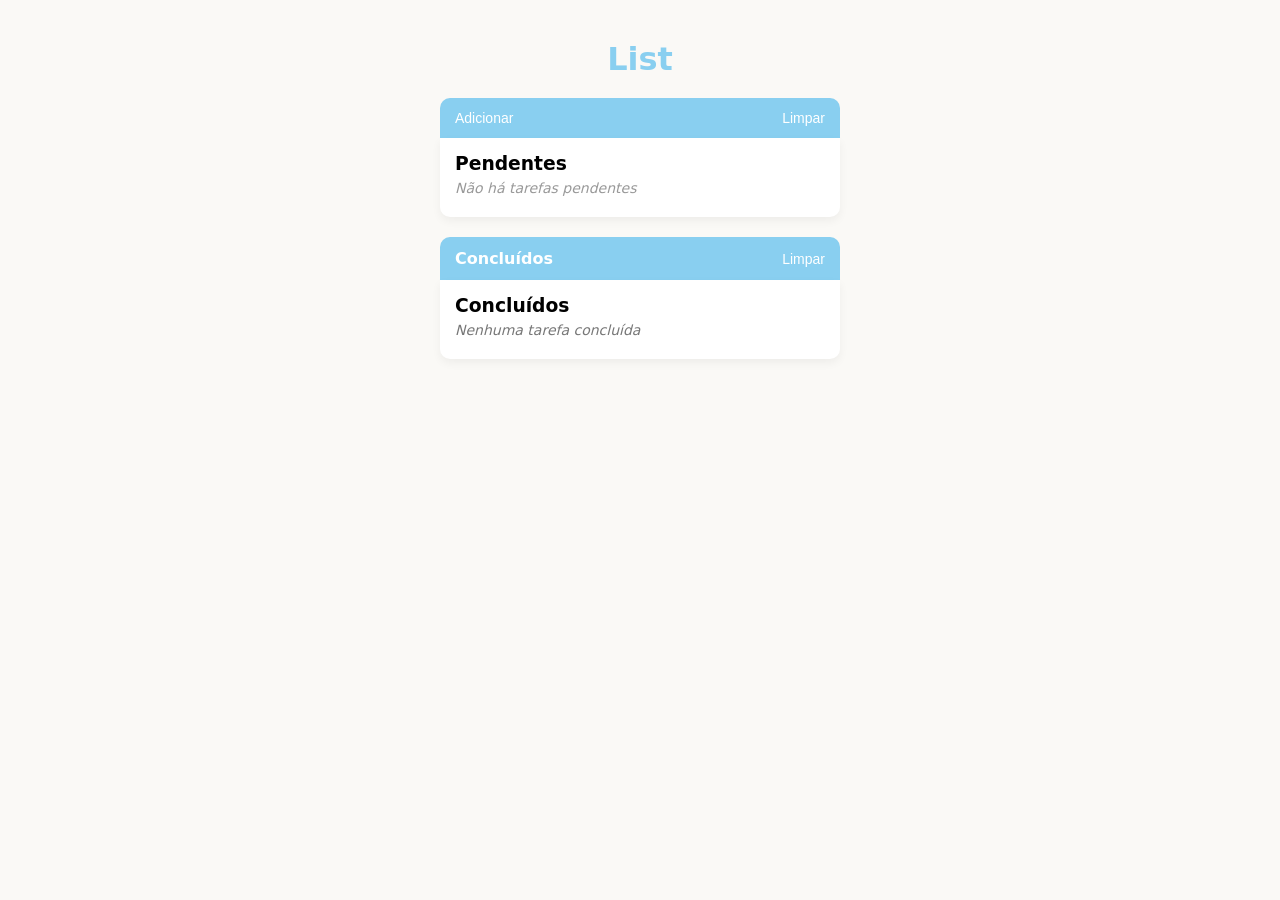
<file: index.html>
<!DOCTYPE html>
<html lang="pt-br">

<head>
  <meta charset="UTF-8">
  <meta name="viewport" content="width=device-width, initial-scale=1.0">
  <link rel="stylesheet" href="style.css">
  <title>Willist</title>
</head>

<body>

  <h1>List</h1>

  <div class="containerLista">
    <div class="bar">
      <button class="barBtn" onclick="mostrarInput()">Adicionar</button>
      <button class="barBtn" onclick="limparPendentes()">Limpar</button>
    </div>

    <div class="listas" id="listaDiv">
      <h3>Pendentes</h3>

      <div id="areaInput" class="inputArea hidden">
        <input type="text" id="inputItem" placeholder="Digite uma tarefa..." onkeypress="if(event.key === 'Enter') adicionarItem()">
      </div>

      <div id="itensPendentes"></div>
    </div>
  </div>

  <div class="containerLista">
    <div class="bar">
      <h3 class="tituloBar">Concluídos</h3>
      <button class="barBtn" onclick="limparConcluidos()">Limpar</button>
    </div>

    <div class="listas" id="listafeitaDiv">
      <h3>Concluídos</h3>
      <div id="itensConcluidos"></div>
    </div>
  </div>

  <script>
    let lista = []
    let lista_feita = []

    // Carregar do Local Storage ao abrir
    window.onload = () => {
      const pendentesSalvos = localStorage.getItem("listaPendentes")
      const concluidosSalvos = localStorage.getItem("listaConcluidos")

      if (pendentesSalvos) lista = JSON.parse(pendentesSalvos)
      if (concluidosSalvos) lista_feita = JSON.parse(concluidosSalvos)

      atualizarLista()
    }

    function salvarLocalStorage() {
      localStorage.setItem("listaPendentes", JSON.stringify(lista))
      localStorage.setItem("listaConcluidos", JSON.stringify(lista_feita))
    }

    function mostrarInput() {
      const area = document.getElementById("areaInput")
      area.classList.remove("hidden")
      document.getElementById("inputItem").focus()
    }

    function adicionarItem() {
      let input = document.getElementById("inputItem")
      let valor = input.value.trim()

      if (valor !== "") {
        lista.push(valor)
        salvarLocalStorage()
        input.value = ""
        atualizarLista()
        document.getElementById("areaInput").classList.add("hidden")
      }
    }

    function concluirItem(index, elemento) {
      elemento.classList.add("item-saindo")

      setTimeout(() => {
        let item = lista.splice(index, 1)[0]
        lista_feita.push(item)
        salvarLocalStorage()
        atualizarLista()
      }, 400)
    }

    function atualizarLista() {
      let pendentes = document.getElementById("itensPendentes")
      pendentes.innerHTML = ""

      if (lista.length === 0) {
        let p = document.createElement("p")
        p.textContent = "Não há tarefas pendentes"
        p.classList.add("listaVaziaMsg")
        pendentes.appendChild(p)
      } else {
        lista.forEach((item, index) => {
          let p = document.createElement("p")

          let checkbox = document.createElement("input")
          checkbox.type = "checkbox"
          checkbox.onchange = () => concluirItem(index, p)

          let span = document.createElement("span")
          span.textContent = " " + item

          p.appendChild(checkbox)
          p.appendChild(span)
          pendentes.appendChild(p)
        })
      }

      let concluidos = document.getElementById("itensConcluidos")
      concluidos.innerHTML = ""

      if (lista_feita.length === 0) {
        let p = document.createElement("p")
        p.textContent = "Nenhuma tarefa concluída"
        p.classList.add("listaVaziaMsg")
        concluidos.appendChild(p)
      } else {
        lista_feita.forEach(item => {
          let p = document.createElement("p")
          p.textContent = "✔ " + item
          concluidos.appendChild(p)
        })
      }
    }

    function limparPendentes() {
      let pendentes = document.getElementById("itensPendentes")
      pendentes.classList.add("lista-explodir")

      setTimeout(() => {
        lista = []
        salvarLocalStorage()
        atualizarLista()
        pendentes.classList.remove("lista-explodir")
      }, 500)
    }

    function limparConcluidos() {
      let concluidos = document.getElementById("itensConcluidos")
      concluidos.classList.add("lista-explodir")

      setTimeout(() => {
        lista_feita = []
        salvarLocalStorage()
        atualizarLista()
        concluidos.classList.remove("lista-explodir")
      }, 500)
    }
  </script>

</body>

</html>
</file>
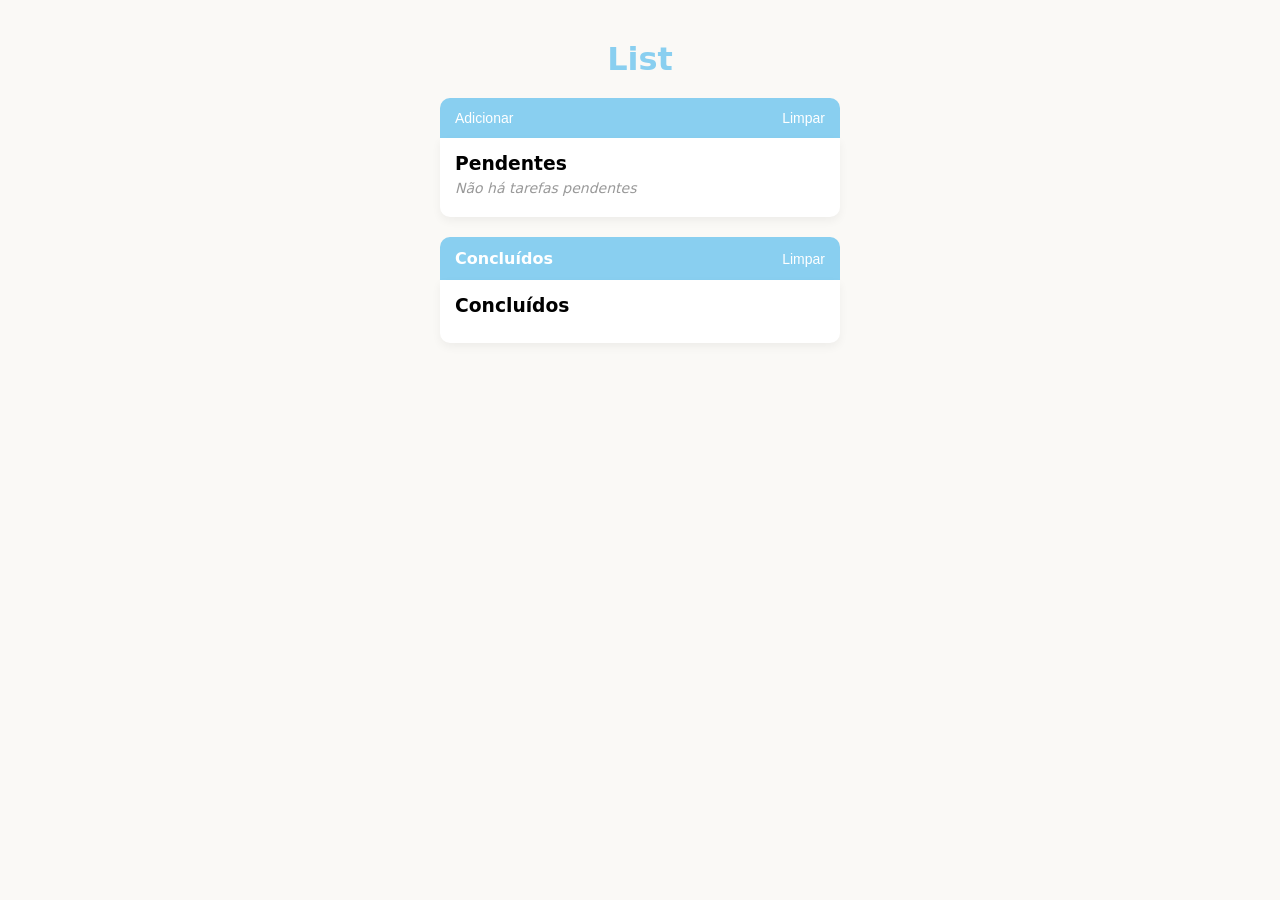
<file: willist.html>
<!DOCTYPE html>
<html lang="pt-br">

<head>
  <meta charset="UTF-8">
  <meta name="viewport" content="width=device-width, initial-scale=1.0">
  <link rel="stylesheet" href="willist.css">
  <title>Willist</title>
</head>

<body>

  <h1>List</h1>

  <div class="containerLista">
    <div class="bar">
      <button class="barBtn" onclick="mostrarInput()">Adicionar</button>
      <button class="barBtn" onclick="limparPendentes()">Limpar</button>
    </div>

    <div class="listas" id="listaDiv">
      <h3>Pendentes</h3>

      <div id="areaInput" class="inputArea hidden">
        <input type="text" id="inputItem" placeholder="Digite uma tarefa..." onkeypress="if(event.key === 'Enter') adicionarItem()">
      </div>

      <div id="itensPendentes"></div>
    </div>
  </div>

  <div class="containerLista">
    <div class="bar">
      <h3 class="tituloBar">Concluídos</h3>
      <button class="barBtn" onclick="limparConcluidos()">Limpar</button>
    </div>

    <div class="listas" id="listafeitaDiv">
      <h3>Concluídos</h3>
      <div id="itensConcluidos"></div>
    </div>
  </div>

  <script>
    let lista = []
    let lista_feita = []

    window.onload = atualizarLista

    function mostrarInput() {
      const area = document.getElementById("areaInput")
      area.classList.remove("hidden")
      document.getElementById("inputItem").focus()
    }

    function adicionarItem() {
      let input = document.getElementById("inputItem")
      let valor = input.value.trim()

      if (valor !== "") {
        lista.push(valor)
        input.value = ""
        atualizarLista()
        document.getElementById("areaInput").classList.add("hidden")
      }
    }

    function concluirItem(index, elemento) {
      elemento.classList.add("item-saindo")

      setTimeout(() => {
        let item = lista.splice(index, 1)[0]
        lista_feita.push(item)
        atualizarLista()
      }, 400)
    }

    function atualizarLista() {
      let pendentes = document.getElementById("itensPendentes")
      pendentes.innerHTML = ""

      if (lista.length === 0) {
        let p = document.createElement("p")
        p.textContent = "Não há tarefas pendentes"
        p.classList.add("listaVaziaMsg")
        pendentes.appendChild(p)
      } else {
        lista.forEach((item, index) => {
          let p = document.createElement("p")

          let checkbox = document.createElement("input")
          checkbox.type = "checkbox"
          checkbox.onchange = () => concluirItem(index, p)

          let span = document.createElement("span")
          span.textContent = " " + item

          p.appendChild(checkbox)
          p.appendChild(span)
          pendentes.appendChild(p)
        })
      }

      let concluidos = document.getElementById("itensConcluidos")
      concluidos.innerHTML = ""

      if (lista_feita.length === 0) {
        let p = document.createElement("p")

        p.classList.add("listaVaziaMsg")
        concluidos.appendChild(p)
      } else {
        lista_feita.forEach(item => {
          let p = document.createElement("p")
          p.textContent = "✔ " + item
          concluidos.appendChild(p)
        })
      }
    }

    function limparPendentes() {
      let pendentes = document.getElementById("itensPendentes")
      pendentes.classList.add("lista-explodir")

      setTimeout(() => {
        lista = []
        atualizarLista()
        pendentes.classList.remove("lista-explodir")
      }, 500)
    }

    function limparConcluidos() {
      let concluidos = document.getElementById("itensConcluidos")
      concluidos.classList.add("lista-explodir")

      setTimeout(() => {
        lista_feita = []
        atualizarLista()
        concluidos.classList.remove("lista-explodir")
      }, 500)
    }
  </script>

</body>

</html>
</file>
<file: style.css>
/* Reset */
* {
  margin: 0;
  padding: 0;
  box-sizing: border-box;
}

/* Corpo */
body {
  background-color: #faf9f6;
  font-family:
    system-ui,
    -apple-system,
    BlinkMacSystemFont,
    "Segoe UI",
    Roboto,
    Oxygen,
    Ubuntu,
    Cantarell,
    "Open Sans",
    "Helvetica Neue",
    sans-serif;

  display: flex;
  flex-direction: column;
  align-items: center;
  padding: 40px 20px;
}

/* Título */
h1 {
  font-size: 32px;
  color: #89cff0;
  margin-bottom: 20px;
}

/* Container */
.containerLista {
  width: 100%;
  max-width: 400px;
  margin-bottom: 20px;
}

/* Barra */
.bar {
  display: flex;
  justify-content: space-between;
  align-items: center;

  background-color: #89cff0;
  border-radius: 10px 10px 0 0;
  padding: 12px 15px;
}

/* Botões */
.barBtn {
  background: none;
  border: none;
  color: white;
  font-size: 14px;
  cursor: pointer;
  position: relative;
  transition:
    transform 0.15s ease,
    opacity 0.2s ease;
}

.barBtn:hover {
  transform: translateY(-2px);
  opacity: 0.8;
}

.barBtn::after {
  content: "";
  position: absolute;
  left: 0;
  bottom: -3px;
  width: 0%;
  height: 2px;
  background-color: white;
  transition: width 0.25s ease;
}

.barBtn:hover::after {
  width: 100%;
}

/* Título barra */
.tituloBar {
  color: white;
  font-size: 16px;
}

/* Lista */
.listas {
  background-color: white;
  border-radius: 0 0 10px 10px;
  padding: 15px;
  box-shadow: 0 4px 10px rgba(0, 0, 0, 0.05);
}

/* Input */
.inputArea {
  margin: 10px 0;
}

.hidden {
  display: none;
}

.inputArea input {
  width: 100%;
  border: 1px solid #ddd;
  outline: none;
  padding: 8px 10px;
  border-radius: 6px;
  font-size: 14px;
}

.inputArea input:focus {
  border-color: #89cff0;
}

/* Itens */
.listas p {
  display: flex;
  align-items: center;
  padding: 6px 0;
  border-bottom: 1px solid #eee;
  font-size: 14px;
}

.listas p:last-child {
  border-bottom: none;
}

input[type="checkbox"] {
  margin-right: 8px;
  cursor: pointer;
}

/* Concluídos */
#itensConcluidos p {
  color: #777;
}

.listaVaziaMsg {
  color: #999;
  font-style: italic;
  text-align: center;
  padding: 10px 0;
}

.item-saindo {
  animation: concluirAnim 0.4s ease forwards;
}

@keyframes concluirAnim {
  0% {
    opacity: 1;
    transform: translateX(0);
  }
  100% {
    opacity: 0;
    transform: translateX(40px);
  }
}

/* limpar lista */
.lista-explodir {
  animation: limparAnim 0.5s ease forwards;
}

@keyframes limparAnim {
  0% {
    transform: scale(1);
    opacity: 1;
  }
  100% {
    transform: scale(0.8);
    opacity: 0;
  }
}

/* lista vazia */
.lista-vazia {
  animation: vazioAnim 0.6s ease;
}

@keyframes vazioAnim {
  0% {
    transform: scale(1);
    background-color: white;
  }
  50% {
    transform: scale(1.05);
    background-color: #e6f7ff;
  }
  100% {
    transform: scale(1);
    background-color: white;
  }
}
</file>
<file: willist.css>
/* Reset */
* {
  margin: 0;
  padding: 0;
  box-sizing: border-box;
}

/* Corpo */
body {
  background-color: #faf9f6;
  font-family:
    system-ui,
    -apple-system,
    BlinkMacSystemFont,
    "Segoe UI",
    Roboto,
    Oxygen,
    Ubuntu,
    Cantarell,
    "Open Sans",
    "Helvetica Neue",
    sans-serif;

  display: flex;
  flex-direction: column;
  align-items: center;
  padding: 40px 20px;
}

/* Título */
h1 {
  font-size: 32px;
  color: #89cff0;
  margin-bottom: 20px;
}

/* Container */
.containerLista {
  width: 100%;
  max-width: 400px;
  margin-bottom: 20px;
}

/* Barra */
.bar {
  display: flex;
  justify-content: space-between;
  align-items: center;

  background-color: #89cff0;
  border-radius: 10px 10px 0 0;
  padding: 12px 15px;
}

/* Botões */
.barBtn {
  background: none;
  border: none;
  color: white;
  font-size: 14px;
  cursor: pointer;
  position: relative;
  transition:
    transform 0.15s ease,
    opacity 0.2s ease;
}

.barBtn:hover {
  transform: translateY(-2px);
  opacity: 0.8;
}

.barBtn::after {
  content: "";
  position: absolute;
  left: 0;
  bottom: -3px;
  width: 0%;
  height: 2px;
  background-color: white;
  transition: width 0.25s ease;
}

.barBtn:hover::after {
  width: 100%;
}

/* Título barra */
.tituloBar {
  color: white;
  font-size: 16px;
}

/* Lista */
.listas {
  background-color: white;
  border-radius: 0 0 10px 10px;
  padding: 15px;
  box-shadow: 0 4px 10px rgba(0, 0, 0, 0.05);
}

/* Input */
.inputArea {
  margin: 10px 0;
}

.hidden {
  display: none;
}

.inputArea input {
  width: 100%;
  border: 1px solid #ddd;
  outline: none;
  padding: 8px 10px;
  border-radius: 6px;
  font-size: 14px;
}

.inputArea input:focus {
  border-color: #89cff0;
}

/* Itens */
.listas p {
  display: flex;
  align-items: center;
  padding: 6px 0;
  border-bottom: 1px solid #eee;
  font-size: 14px;
}

.listas p:last-child {
  border-bottom: none;
}

input[type="checkbox"] {
  margin-right: 8px;
  cursor: pointer;
}

/* Concluídos */
#itensConcluidos p {
  color: #777;
}

.listaVaziaMsg {
  color: #999;
  font-style: italic;
  text-align: center;
  padding: 10px 0;
}

.item-saindo {
  animation: concluirAnim 0.4s ease forwards;
}

@keyframes concluirAnim {
  0% {
    opacity: 1;
    transform: translateX(0);
  }
  100% {
    opacity: 0;
    transform: translateX(40px);
  }
}

/* limpar lista */
.lista-explodir {
  animation: limparAnim 0.5s ease forwards;
}

@keyframes limparAnim {
  0% {
    transform: scale(1);
    opacity: 1;
  }
  100% {
    transform: scale(0.8);
    opacity: 0;
  }
}

/* lista vazia */
.lista-vazia {
  animation: vazioAnim 0.6s ease;
}

@keyframes vazioAnim {
  0% {
    transform: scale(1);
    background-color: white;
  }
  50% {
    transform: scale(1.05);
    background-color: #e6f7ff;
  }
  100% {
    transform: scale(1);
    background-color: white;
  }
}
</file>
